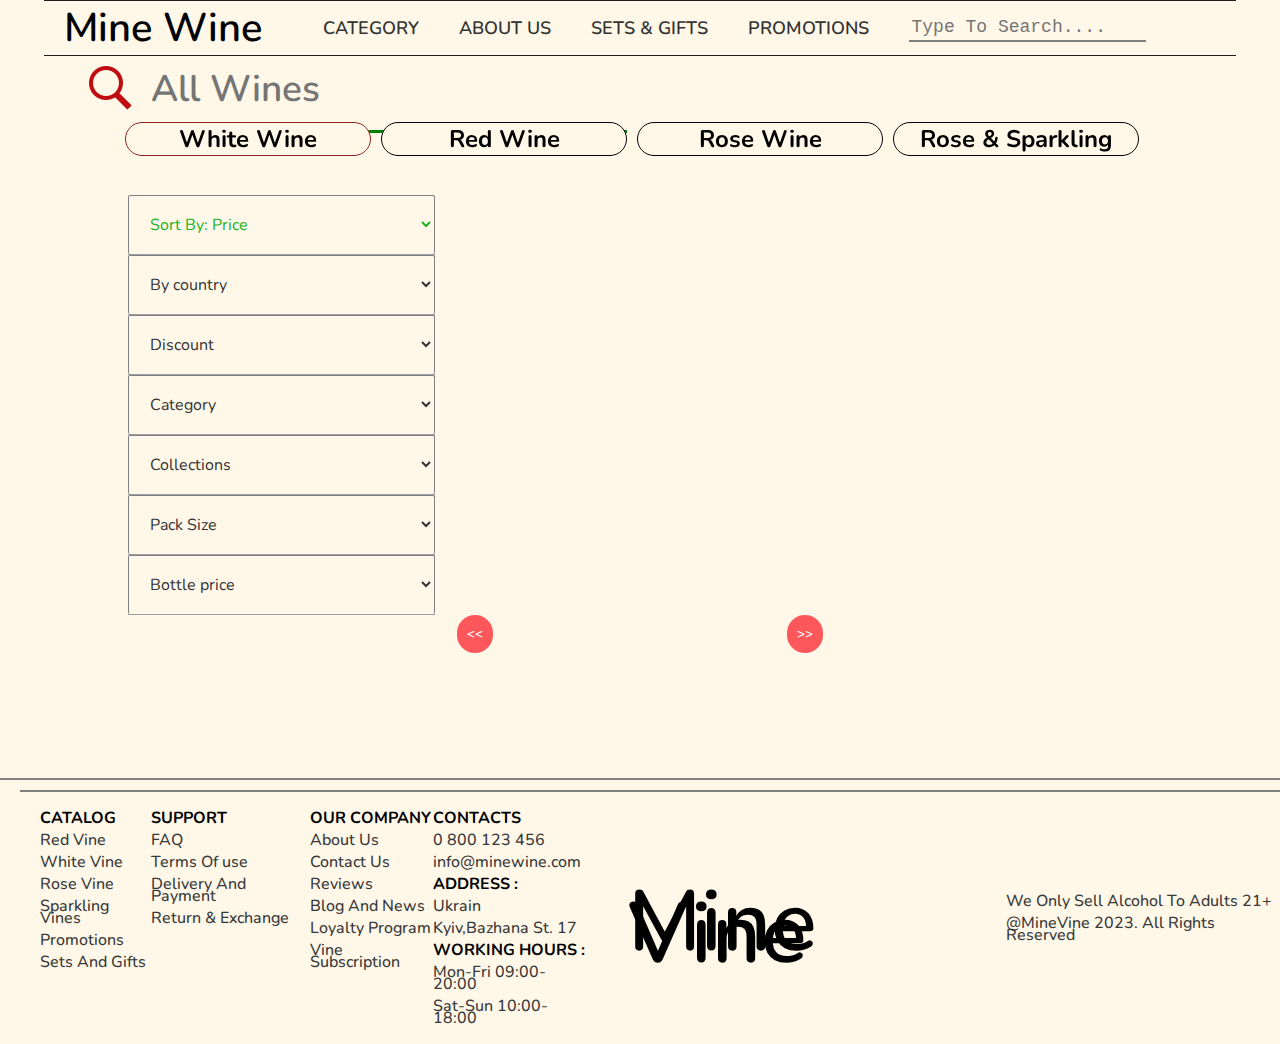
<file: Product-Page/product.html>
<!DOCTYPE html>
<html lang="en">
<head>
    <meta charset="UTF-8">
    <meta name="viewport" content="width=device-width, initial-scale=1.0">
    <title>Products</title>
    <link rel="stylesheet" href="style.css">
    <link rel="preconnect" href="https://fonts.googleapis.com">
    <link rel="preconnect" href="https://fonts.gstatic.com" crossorigin>
    <link href="https://fonts.googleapis.com/css2?family=Nunito:wght@500&display=swap" rel="stylesheet">
    <link rel="stylesheet" href="./component/navbar.css">
    <link rel="stylesheet" href="./component/footer.css">
    

</head>
<body>
   
   <div id="navbar">
    <!-- //navbar here -->
    
   </div> 

   <div id ="search-div">
    
    <div id="icon">
      <img src="icons8-search-50.png" alt="">
  
    </div>
    
    <div id="inp-div">
      <input type="text" name="" id="search-inp" oninput="mySearch()" placeholder="All Wines">
    </div>

   </div>


   <div id="above-div">

    <div id="category-1">
      <h2>White Wine</h2>
    </div>

    <div id="category-2">
      <h2>Red Wine</h2>
    </div>

    <div id="category-3">
      <h2>Rose Wine</h2>
    </div>

    <div id="category-4">
      <h2>Rose & Sparkling</h2>
    </div>



 </div>


   <div id="container"> 


      <div id="sideDiv">


       <div>
        <select  id="select-price" onchange = "sortByPrice()" >
          <option value="">Sort By: Price</option>
          <option value="htl">High to Low</option>
          <option value="lth">Low to High</option>
        </select>
       </div>     
      
    <div>
      <select  id="select-country" onchange="filterbyCountry()">
        <option value="">By country</option>
        <option value="">All</option>
        <option value="South Africa">South Africa</option>
        <option value="Italy">Italy</option>
        <option value="India">India</option>
        <option value="France">France</option>

      </select>
    </div>
        
       <div>
         <select  id="discount" onchange="filterbyDiscount()">
            <option value="">Discount</option>
            <option value="30">30% OFF</option>
            <option value="55">55% OFF</option>
            <option value="75">75% OFF</option>

         </select>
       </div>
       
     <div>
      <select  id="brand">
        <option value="">Category</option>
        <option value="">Beardo</option>
        <option value="">Versace</option>
    </select>
     </div>
     

    <div>
      <select  id="brand">
        <option value="">Collections</option>
        <option value="">Beardo</option>
        <option value="">Versace</option>
      </select>
    </div>
  

    <div>
      <select  id="brand">
        <option value="">Pack Size</option>
        <option value="">Beardo</option>
        <option value="">Versace</option>
      </select>
    </div>
   
   <div>
    <select  id="brand">
      <option value="">Bottle price</option>
      <option value="">Beardo</option>
      <option value="">Versace</option>
    </select>
   </div>
   

 

    </div>


      <div id="product-div">
        <!-- //append data here -->
      </div>
     
      
   </div>

   <!-- //pagination buttons -->
    <div id="button">

     
      <button id="prev"><<</button>
      <h2 id="page"></h2>
      <button id="next">>></button>

   </div>

     

  <div id="footer">
    <!-- //footer here -->
  </div>

</body>
</html>


<script src="product.js"></script>
<script type="module" src="exProduct.js"></script>
<script src="./component/nav.js"></script>
<script src="./component/navbar.js"></script>
<script src="./component/footer.js"></script>
</file>
<file: Product-Page/style.css>
*{
    padding: 0;
    margin: 0;
    font-family: 'Nunito', sans-serif;
    /* background-color: lightcoral; */
}

#container{
    display: flex;
    width: 80%;
    margin-bottom: 6%;
    margin: auto;
    
}
#search-div{
    display: flex;
    width: 32%;
    margin: 33px;
    padding-top: 15px;
    margin-left: 85px;
    position: fixed;
   
}

#search-inp:focus {
    outline: none;

  }
  

#icon img{
    width: 50px;
    margin-top: 15px;
}
#inp-div input{
    padding: 16px;
    border: none;
    font-size: 37px;
    font-weight: 600;
    background-color: #fff8e9;
    border-bottom: 3px solid green;
}

#above-div{
    display: flex;
    width: 80%;
    justify-content: space-evenly;
    margin: auto;
     height: 20px;
    position: fixed;
    top: 0;
    top: -42px;

    left: 125px;
}

#category-1{
    border: 1px solid rgb(147, 34, 34);
    border-radius: 30px;
    width: 28%;
    margin-right: 10px;
    height: 32px;
    color: #000000;
    background-color: #fff8e9;
    text-align: -webkit-center;
    margin-top: 16%;
    cursor: pointer;
}
#category-1:hover{
    background-color: rgb(96, 192, 44);
    color: white;
    
}


#category-2{
    border: 1px solid black;
    border-radius: 30px;
    width: 28%;
    background-color: #fff8e9;
    margin-right: 10px;
    height: 32px;
    color: #000000;
    text-align: -webkit-center;
    margin-top: 16%;
    cursor: pointer;
}
#category-2:hover{
    background-color: rgb(188, 48, 48);
    color: white;
    
}


#category-3{
    border: 1px solid black;
    border-radius: 30px;
    width: 28%;
    margin-right: 10px;
    height: 32px;
    color: #000000;
    background-color: #fff8e9;
    text-align: -webkit-center;
    margin-top: 16%;
    cursor: pointer;
}
#category-3:hover{
    background-color: rgb(224, 77, 151);
    color: white;
    
}




#category-4{
    border: 1px solid black;
    border-radius: 30px;
    width: 28%;
    margin-right: 10px;
    height: 32px;
    background-color: #fff8e9;
    color: #000000;
    text-align: -webkit-center;
    margin-top: 16%;
    cursor: pointer;
}
#category-4:hover{
    background-color: rgba(55, 209, 223, 0.618);
    color: white;
    
}

#sideDiv {
    display: flex;
    flex-direction: column;
    margin-top: 19%;
    margin-right: 2%;
    /* position: fixed;
    top: -126px;
    top: -38px; */
    /* left: 103px; */
    width: 30%;
}

#sideDiv div{
    border-bottom: 1px solid rgb(157, 157, 165);
}

#sideDiv div select{
    background-color: #fff8e9;
    border: 1px solid grey;
    border-bottom: none;
}

#product-div{
  width: 63%;
  /* margin-top: 23%; */
  margin-top: 19%;
  display: grid;
  /* margin-left: 29%; */
  grid-template-columns: repeat(3, 1fr);
  gap: 20px;


}

#desc{
    width: 161px;
    height: 30px;
    text-align: center;
    margin-bottom: 29px;
    font-weight: 600;
    margin-top: 5px;
    padding-left: 35px;

}
#price{
    padding-top: 8px;
    padding-right: 17px;
    margin-left: -20px;

}

#box{
    width: 100%;
    margin: auto;
    margin-bottom: 41px;
    box-shadow: rgba(0, 0, 0, 0.24) 0px 3px 8px;
    border-radius: 6px;
}

#images{
   width: 100%;
   height: 274px;
   mix-blend-mode: darken;
   /* margin-top: -1px; */
}





#offDiv{
    width: 26%;
    height: 61px;
    border-radius: 51%;
    background-color:#BF0D12;
    margin-top: -17px;
    margin-left: 9px;
}
#H2{
    color: white;
   padding-top: 20px;
    text-align: center;
}

#concg{
    display: flex;
    justify-content: space-evenly;
    padding-bottom: 10px;
}
#pcDiv{
    display: flex;
    justify-content: center;
    border: 1px solid #d3cdcd;
    margin: 0 21px;
    margin-bottom: 7px;
    border-radius: 19px;
}
#btn{
    padding: 7px;
    width: 100px;
    background-color: #BF0D12;
    border: none;
    color: whitesmoke;
    font-size: initial;
    font-weight: 600;
    height: 38px;
    border-top-right-radius: 19px;
    border-bottom-right-radius: 19px;
    margin-right: -60px;
}

#btn:hover{
    padding: 3px;
    width: 90px;
    background-color:  #fff8e9;
    color:  #BF0D12;
    border:1px solid  rgb(247, 185, 195);
}




#select-price{
    width: 100%;
    padding: 17px;
    font-size: 16px;
    border: none;
    border-radius: 2px;
    background-color: rgb(255,255,255);
    color: #1eb221;
    /* box-shadow: rgba(99, 99, 99, 0.2) 0px 2px 8px 0px; */
  }
  
  #brand{
    width:  100%;
    padding: 17px;
    font-size: 16px;
    border: none;
    border-radius: 2px;
    background-color: rgb(255,255,255);
    color: #333;
    /* box-shadow: rgba(99, 99, 99, 0.2) 0px 2px 8px 0px; */
    margin: 0px 0;
}


#select-country{
    width:  100%;
    padding: 17px;
    font-size: 16px;
    border: none;
    border-radius: 2px;
    background-color: rgb(255,255,255);
    color: #333;
    /* box-shadow: rgba(99, 99, 99, 0.2) 0px 2px 8px 0px; */
    margin: 0px 0;
}

#discount{
    width:  100%;
    padding: 17px;
    font-size: 16px;
    border: none;
    border-radius: 2px;
    background-color: rgb(255,255,255);
    color: #333;
    /* box-shadow: rgba(99, 99, 99, 0.2) 0px 2px 8px 0px; */
    margin: 0px 0;
}
#button{
    display: flex;
    justify-content: space-around;
    width: 40%;
    margin-bottom: 10px;
    margin: auto;
    margin-bottom: 9%;
}

#prev{
    padding: 10px;
    font-weight: 600;
    background-color: #fc575a;
    color: white;
    margin-bottom: 10px;
    border-radius: 20px;
    border: none;

}

#next{
    padding: 10px;
    font-weight: 600;
    background-color: #fc575a;
    color: white;
    margin-bottom: 10px;
    border-radius: 20px;
    border: none;
   
}


@media only screen and (max-width: 500px) {

    div#product-div {
        display: block;
        width: 80%;
    }

    #box {
        width: 100%;
        margin: auto;
        margin-bottom: 41px;
        box-shadow: rgba(0, 0, 0, 0.24) 0px 3px 8px;
        border-radius: 6px;
        margin-top: 34px;
    }

    #icon img {
        width: 33px;
        margin-top: 15px;
        margin-right: 10px;
    }
    #inp-div input {
        padding: 8px;
        padding: 21px;
      
    }
    #pcDiv {
     
        width: 188px;
      
    }
    #search-div {
        padding-top: 37px;
        width: 39%;
    }
    #box {
        width: 117%;
      
    }

   
}


@media only screen and (max-width: 800px) {
    #above-div{
        display: none;
    }
    #sideDiv {
        display: none;
      
    }
    
    
    #product-div {
        width: 63%;
        /* margin-top: 23%; */
        margin-top: 42%;
        display: grid;
        /* margin-left: 29%; */
        grid-template-columns: repeat(2, 1fr);
        gap: 20px;
    }

#btn{
    width: 77px;
}


#inp-div input {
    padding: 2px;
    border: none;
    font-size: 27px;
    font-weight: 600;
    background-color: #fff8e9;
    border-bottom: 3px solid green;
    width: 100%;
}

#icon img {
    width: 33px;
    margin-top: 15px;
}

#search-div {
  
    padding-top: 37px;
  
}










          
      }
</file>
<file: Product-Page/component/navbar.css>
*{
    margin: 0;
    padding: 0;
}
body{
    background-color: #fff8e9;
    font-family: 'Inconsolata', monospace;
}
#main{
    background-color: #fff8e9;
    position: fixed;
    top: 0;
    left: 50%;
    transform: translate(-50%);
    padding: 0 20px ;
    display: flex;
    justify-content: space-between;
    width: 90%;
    margin: auto;
    /* margin-top: 10px; */
    border-top: 1.5px solid #1e1e1e;
    border-bottom: 1.5px solid #1e1e1e;
    /* padding: 10px 0; */
    align-items: center;
    font-weight: 600;
    z-index: 999;
}
#main > div{
    display: flex;
    gap: 20px;
    align-items: center;
}
#main > div:first-child > p{
    font-size: 40px;
    
}
.menu {
    list-style-type: none;
    margin: 0;
    padding: 0;
    display: flex;
  }
  
  .menu li {
    position: relative;
    list-style-type: none;
  }
  
  .menu li a {
    display: block;
    padding: 10px 20px;
    text-decoration: none;
    color: #333;
    font-size: 18px;
  }
  
  .menu li:hover > .submenu {
    display: block;
  }
  
  .submenu {
    display: none;
    position: absolute;
    top: 100%;
    left: 0;
    background: #ffeecb;
    padding: 0;
    width: 200px;
    
  }
  
  .submenu li {
    width: 100%;
  }
  
  .submenu li a {
    padding: 10px 20px;
    font-weight: 400;
  }
  
  .submenu li a:hover {
    background: #f9e1b0;
    font-weight: 600;
  }
#main > div:nth-child(3){
    gap: 30px;
}
#main > div:nth-child(3) > button{
    cursor: pointer;
}
#main > div:nth-child(4){
    display: none;
}
#main > div:nth-child(4) > button{
    font-size: 25px;
    background-color: transparent;
    border: none;
    cursor: pointer;
}
#navbar_inp{
    background-color: transparent;
    border: none;
    border-bottom: 2px solid gray;
    font-size: 18px;
    padding: 3px;
    font-family: 'Inconsolata', monospace;

}

#navbar_inp:focus{
    border: none;
    outline: none;
    border-bottom: 2px solid gray;

}


#main > div:nth-child(3) > button{
    font-size: 25px;
    background-color: transparent;
    border: none;
}
.dropdown{
    list-style: none;

}
.dropdown li{
    display: inline-block;
    position: relative;
}
.dropdown li a{
    display: block;
    text-decoration: none;
    text-align: center;
}
.dropdown li {
    display: block;
}
.dropdown{
    width: 100%;
    position: absolute;
    z-index: 999;
    display: none;
}
#drop:hover > .dropdown{
    display: block;
}
#third{
    height: 1000px;
    background-color: aquamarine;
}
#debouncdata{
    position: fixed;
    right: 60px;
    top: 80px;
    width: 400px;
    background-color: #fae7c1;
    padding: 20px;
    display: none;
    z-index: 999;
}
#debouncdata > ul{
    list-style: none;
}
#debouncdata > ul > li{
    margin-bottom: 10px;
    border-bottom: 1px solid gray;
    padding: 5px;
}
#debouncdata > ul > li:hover{
    background-color: #ffda90;

}
#debouncdata > ul > li > a{
    text-decoration: none;
    color: black;
}
@media only screen and (max-width: 600px) {
    #main > div:nth-child(2){
        display: none;
    }
    #main > div:nth-child(3){
        display: none;
    }
    #main > div:nth-child(4){
        display: block;
    }
}
</file>
<file: Product-Page/component/footer.css>
*{
    margin: 0;
    padding: 0;
}
body{
    background-color: #fff8e9;
}
#footer{

    width: 100%;
    margin: auto;
    margin-top: 7%;
    font-family: 'Inconsolata', monospace;
}
#footer > div{
    display: flex;
    justify-content: space-evenly;
    border-top: 2px solid gray;
    padding: 10px 20px;
}
#footer p{
    font-size: 16px;
    font-weight: 500;
    line-height: 12px;
    margin-top: 10px;
    color: rgb(57, 57, 57);
}
#footer > div > div > p > span{
    font-weight: 700;
    color: black;
}
#footer > div:nth-child(2){
    align-items: center;
}
#footer > div:nth-child(2) > div:first-child > p{
    font-size: 85px;
    font-weight: 600;
    margin-top: 8%;
    color: black;
}
@media only screen and (max-width: 600px) {
    #footer > div{
        flex-direction: column;
        gap: 20px;
    }
    #footer > div:nth-child(2) > div:first-child > p{
        font-size: 50px;
        margin-top: 2%;
    }
}
</file>
